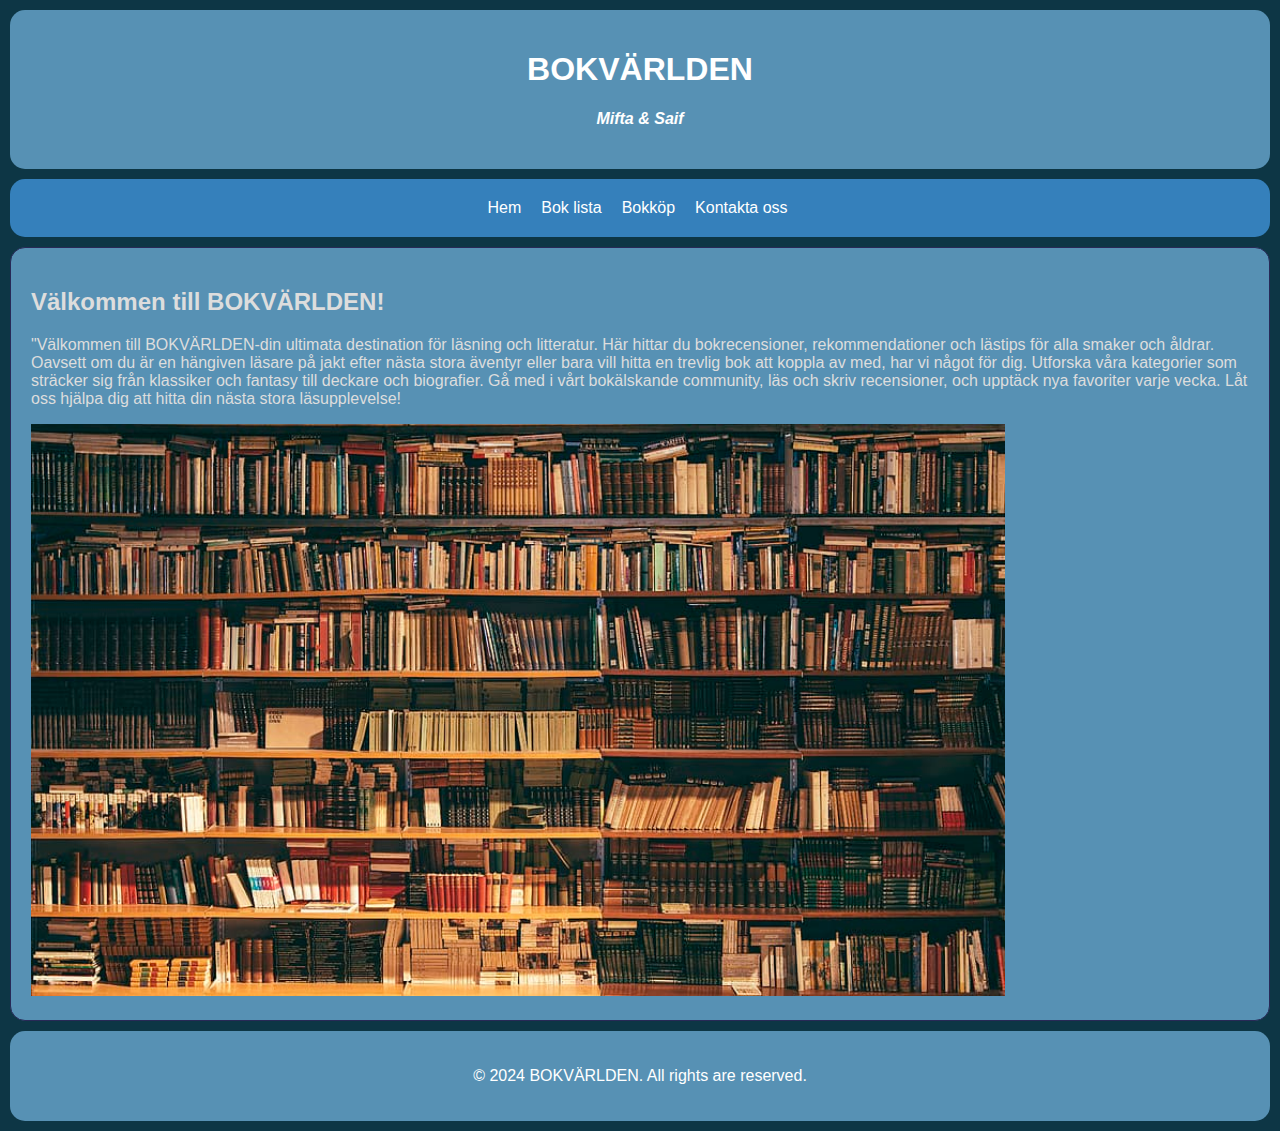
<file: index.html>
<!DOCTYPE html>
<html lang="en">
<head>
    <meta charset="UTF-8">
    <meta name="viewport" content="width=device-width, initial-scale=1.0">
    <meta name="description" content="Välkommen till BOKVÄRLDEN-din ultimata destination för läsning och litteratur. Här hittar du bokrecensioner, rekommendationer och lästips för alla smaker och åldrar. Oavsett om du är en hängiven läsare på jakt efter nästa stora äventyr eller bara vill hitta en trevlig bok att koppla av med, har vi något för dig. Utforska våra kategorier som sträcker sig från klassiker och fantasy till deckare och biografier. Gå med i vårt bokälskande community, läs och skriv recensioner, och upptäck nya favoriter varje vecka. Låt oss hjälpa dig att hitta din nästa stora läsupplevelse!">
    <meta name="title" content="Bokvärlden">
    <title>Mifta och Saifs inlämnings uppgift</title>
    <link rel="stylesheet" href="style.css">
    <script src="script.js"></script>
</head>
<body>
    <header>
        <h1><b>BOKVÄRLDEN</b></h1>
        <h4><i>Mifta & Saif</i></h4>
    </header>
  <nav>
        <a href="index.html">Hem</a>
        <a href="lista.html">Bok lista</a>
        <a href="bokköp.html">Bokköp</a>
        <a href="contact.html">Kontakta oss</a>
   </nav>
    <section >   
        <h2>Välkommen till BOKVÄRLDEN!</h2>
        <p>
          "Välkommen till BOKVÄRLDEN-din ultimata destination för läsning och litteratur. Här hittar du bokrecensioner, rekommendationer och lästips för alla smaker och åldrar.
          <br>
          Oavsett om du är en hängiven läsare på jakt efter nästa stora äventyr eller bara vill hitta en trevlig bok att koppla av med, har vi något för dig. Utforska våra kategorier som sträcker sig från klassiker och fantasy till deckare och biografier. Gå med i vårt bokälskande community, läs och skriv recensioner, och upptäck nya favoriter varje vecka. Låt oss hjälpa dig att hitta din nästa stora läsupplevelse!
        </p>
        <img src="../image/bokvärlden.jpg" alt="Bokvärlden" style="width: 80%; height: auto;">
      </section>
    
    <footer>
        <p>&copy; 2024 BOKVÄRLDEN. All rights are reserved.</p>
      </footer>
      
</body>
</html>
</file>
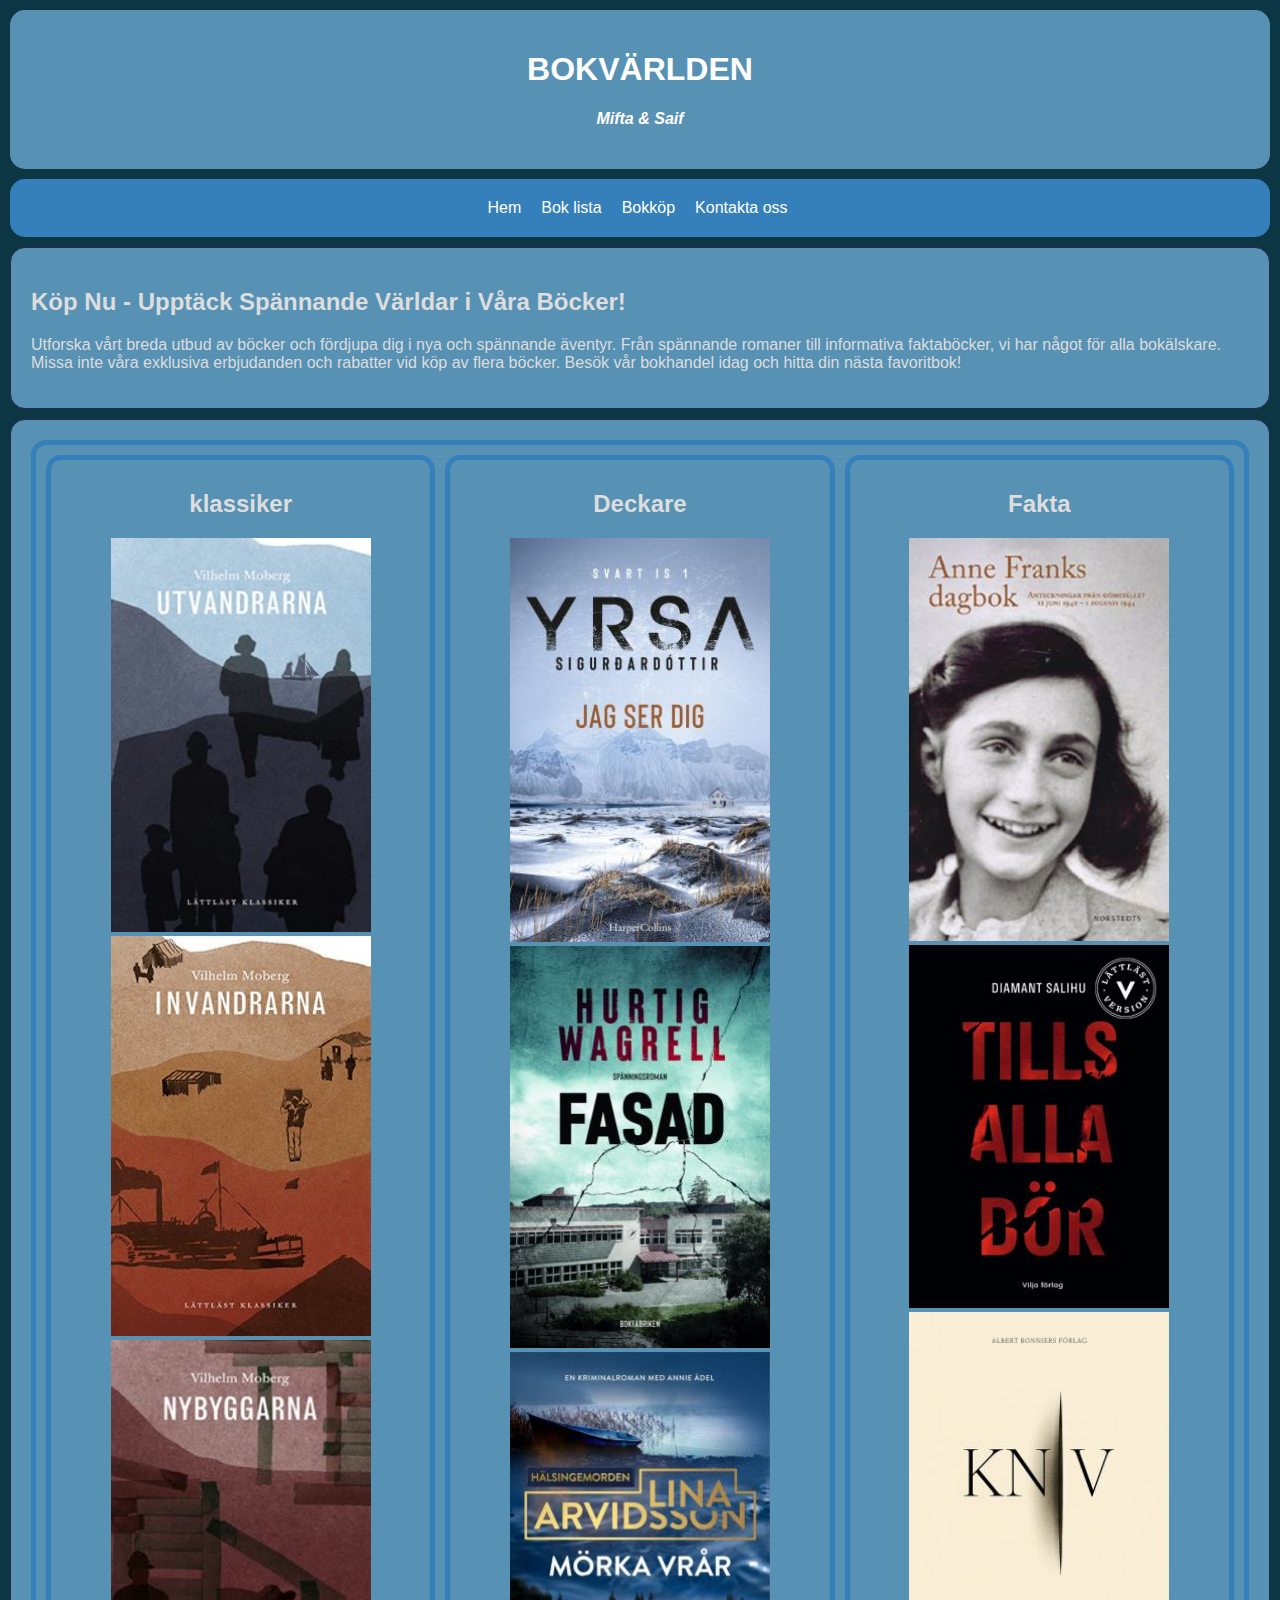
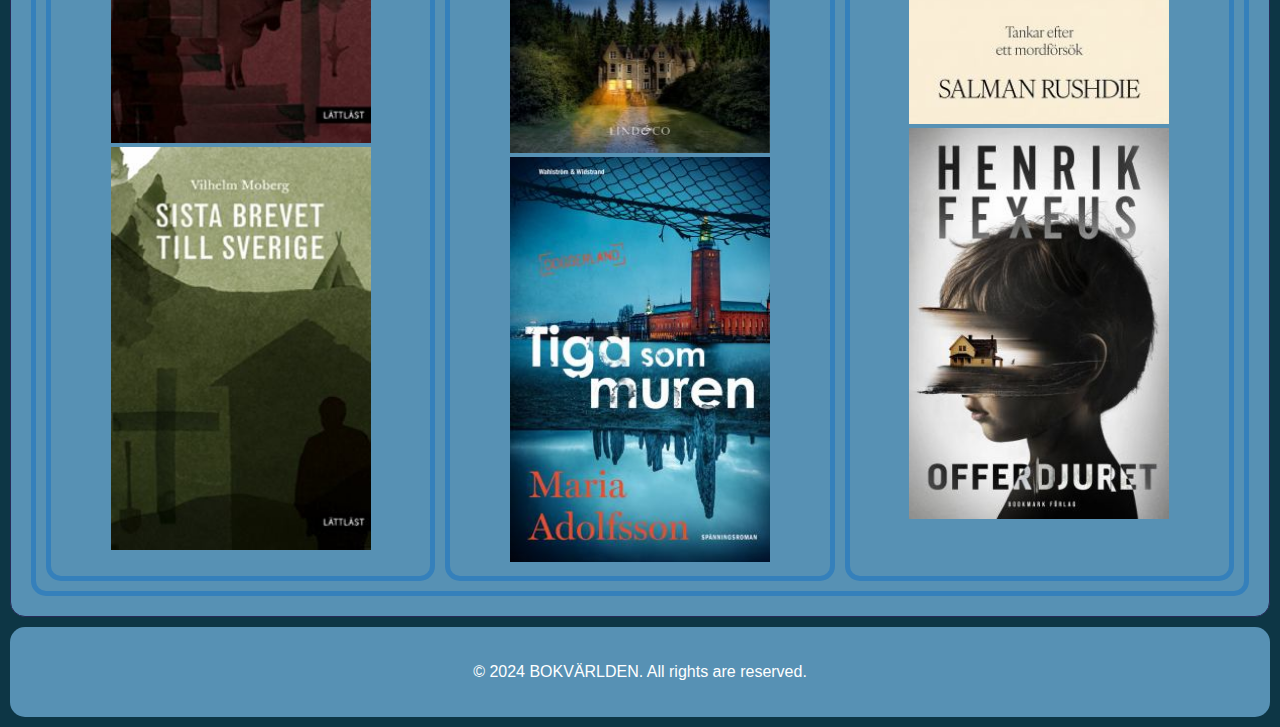
<file: bokköp.html>
<!DOCTYPE html>
<html lang="en">
<head>
    <meta charset="UTF-8">
    <meta name="viewport" content="width=device-width, initial-scale=1.0">
    <title>Mifta och Saifs inlämnings uppgift</title>
    <link rel="stylesheet" href="style.css">
    <script src="script.js"></script>
</head>
<body>
    <header>
        <h1><b>BOKVÄRLDEN</b></h1>
        <h4><i>Mifta & Saif</i></h4>
    </header>
    <nav>
        <a href="index.html">Hem</a>
        <a href="lista.html">Bok lista</a>
        <a href="bokköp.html">Bokköp</a>
        <a href="contact.html">Kontakta oss</a>
    </nav>
   <section>
        <h2> Köp Nu - Upptäck Spännande Världar i Våra Böcker!</h2>
        <p>Utforska vårt breda utbud av böcker och fördjupa dig i nya och spännande äventyr. Från spännande romaner till informativa faktaböcker, vi har något för alla bokälskare. Missa inte våra exklusiva erbjudanden och rabatter vid köp av flera böcker. Besök vår bokhandel idag och hitta din nästa favoritbok!</p>
    </section>
    <section>
        <div class="grid-container">
            <div class="grid-item">
                <h2>klassiker</h2>
                <a href="buy_klassiker.html">
                <img class="cimg" src="../image/utvandrarna.jpg" alt="Utvandrarna"></a>
                <a href="buy_klassiker.html">
                <img class="cimg" src="../image/invandrarna.jpg" alt="Invandrarna"></a>
                <a href="buy_klassiker.html">
                <img class="cimg" src="../image/Nybyggarna.jpg" alt="Nybyggarna"></a>
                <a href="buy_klassiker.html">
                <img class="cimg" src="../image/Sista brevet till Sverige.jpg" alt="Sista brevet till Sverige"></a>
            </div>
            <div class="grid-item">   
                <h2>Deckare</h2>
                <a href="buy_deckare.html">
                <img class="cimg" src="../image/Jag ser dig.jpg" alt="Jag ser dig"></a>
                <a href="buy_deckare.html">
                <img class="cimg" src="../image/Fasad.jpg" alt="Fasad"></a>
                <a href="buy_deckare.html">
                <img class="cimg" src="../image/Mörka vrår.jpg" alt="Mörka vrår"></a>
                <a href="buy_deckare.html">
                <img class="cimg" src="../image/Tiga som muren.jpg" alt="Tiga som muren"></a>   
            </div>
            <div class="grid-item">
                <h2>Fakta</h2>
                <a href="buy_fakta.html">
                <img class="cimg" src="../image/Anne Franks dagbok.jpg" alt="Anne Franks dagbok"></a>
                <a href="buy_fakta.html">
                <img class="cimg" src="../image/Tills alla dör.jpg" alt="Tills alla dör"></a>
                <a href="buy_fakta.html">
                <img class="cimg" src="../image/Kniv.jpg" alt="Kniv"></a>
                <a href="buy_fakta.html">
                <img class="cimg" src="../image/OfferDjuret.jpg" alt="OfferDjuret"></a> 
            </div>
        </div>
    </section>
    <footer>
        <p>&copy; 2024 BOKVÄRLDEN. All rights are reserved.</p>
    </footer>    
</body>
</html>
</file>
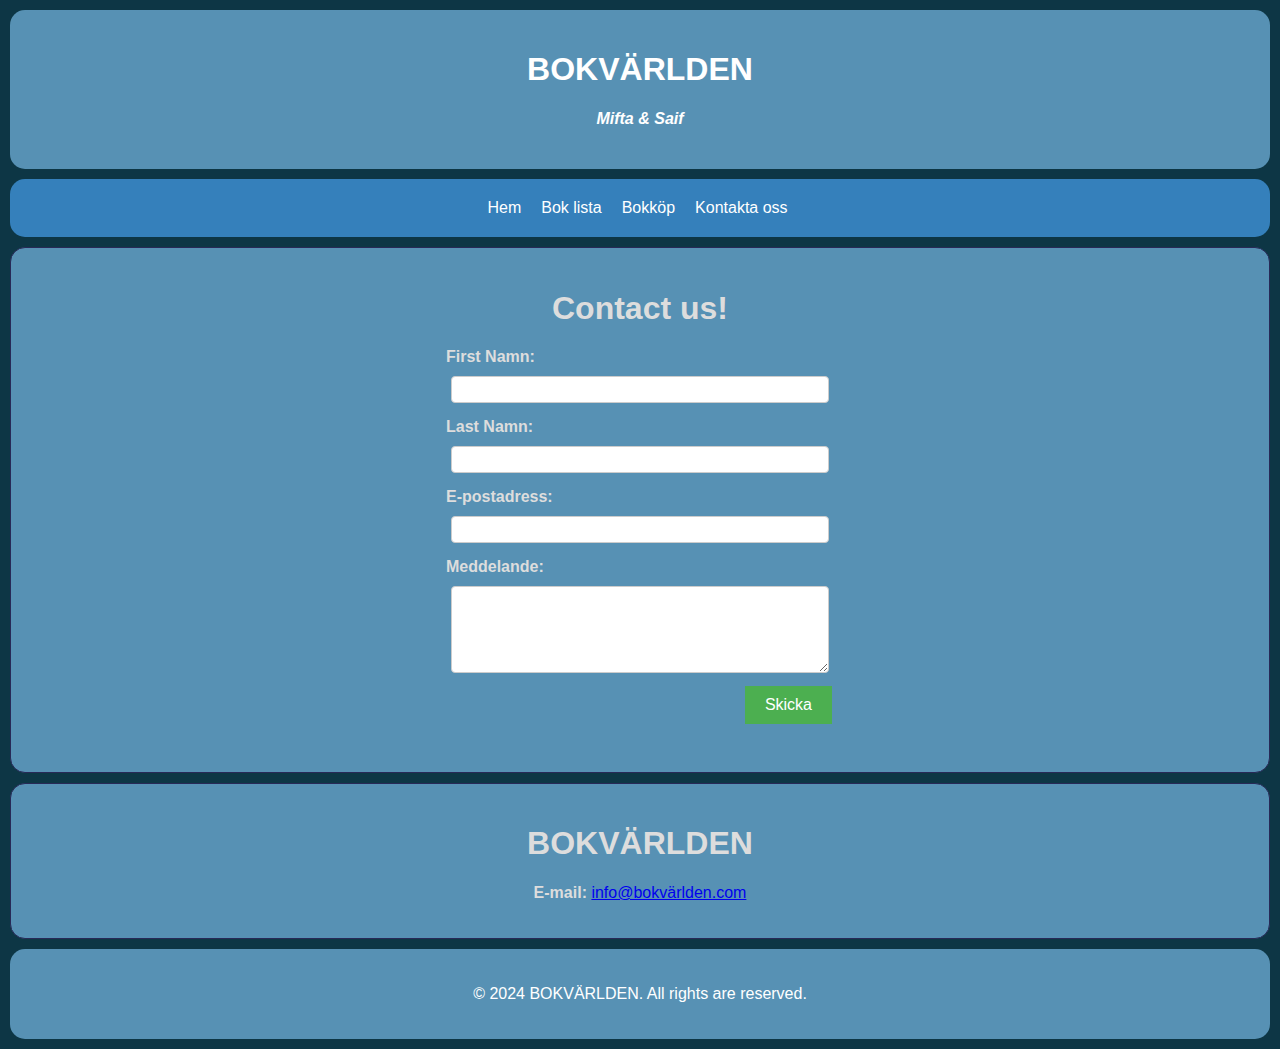
<file: contact.html>
<!DOCTYPE html>
<html lang="en">
<head>
    <meta charset="UTF-8">
    <meta name="viewport" content="width=device-width, initial-scale=1.0">
    <title>Mifta och Saifs inlämnings uppgift</title>
    <link rel="stylesheet" href="style.css">
    <script src="script.js"></script>
</head>
<body>
    <header>
        <h1><b>BOKVÄRLDEN</b></h1>
        <h4><i>Mifta & Saif</i></h4>
    </header>
    <nav>
        <a href="index.html">Hem</a>
        <a href="lista.html">Bok lista</a>
        <a href="bokköp.html">Bokköp</a>
        <a href="contact.html">Kontakta oss</a>
    </nav>

    <section>
        <form action="" method="post">
            <h1 class="ctext"><b>Contact us!</b></h1>
            <label for="fname">First Namn:</label>
            <input type="text" id="fname" name="fname" required>    
            <label for="lname">Last Namn:</label>
            <input type="text" id="lname" name="lname" required>    
            <label for="email">E-postadress:</label>
            <input type="email" id="email" name="email" required>    
            <label for="message">Meddelande:</label>
            <textarea id="message" name="message" rows="5" required></textarea>    
            <input type="submit" value="Skicka" onclick="jclick()">
        </form>
    </section>
    <aside class="ctext">
        <h1>BOKVÄRLDEN</h1>
        <p><strong>E-mail:</strong> <a href="mailto:info@bokvärlden.com">info@bokvärlden.com</a></p>
    </aside>
    <footer>
        <p>&copy; 2024 BOKVÄRLDEN. All rights are reserved.</p>
    </footer>    
</body>
</html>
</file>
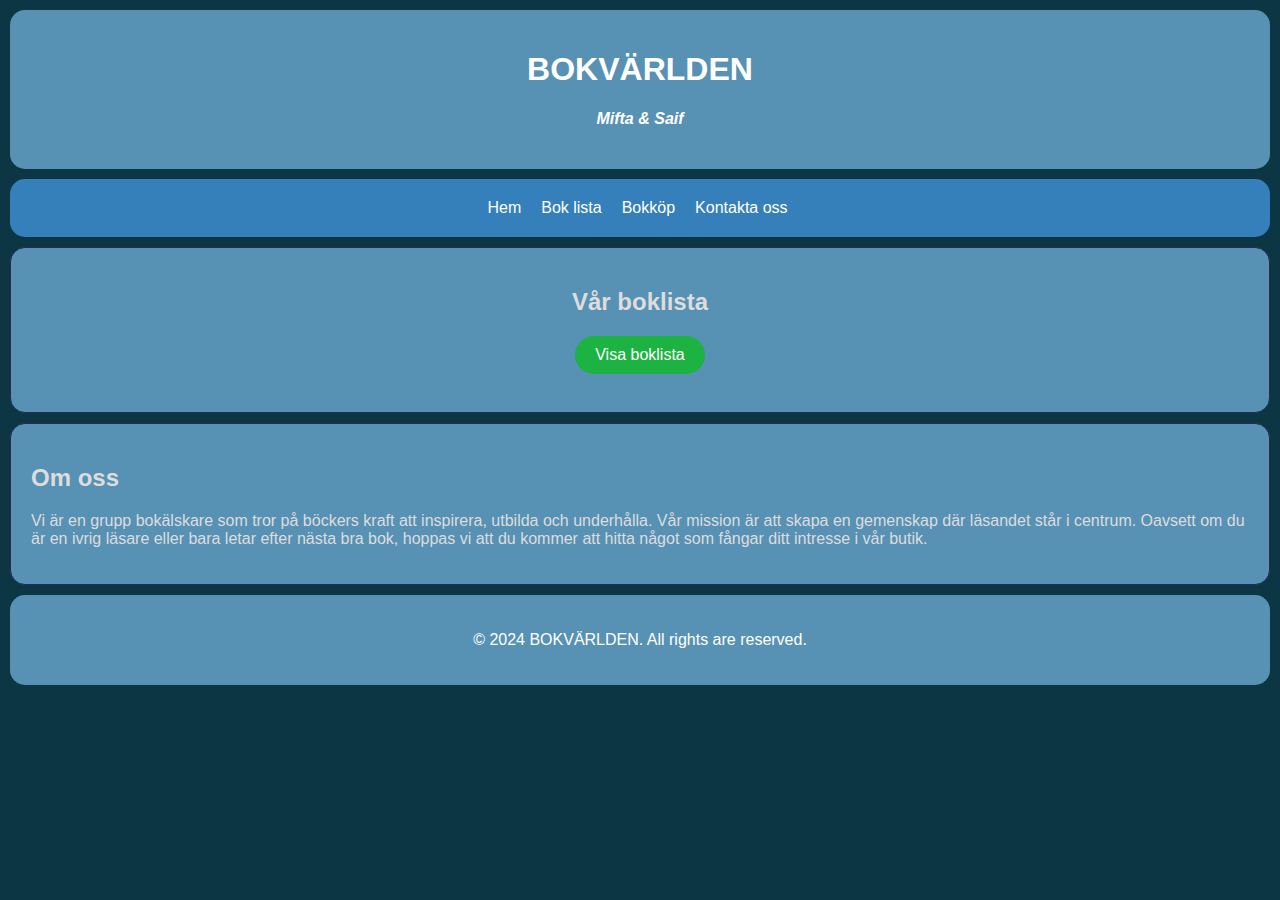
<file: lista.html>
<!DOCTYPE html>
<html lang="en">
<head>
    <meta charset="UTF-8">
    <meta name="viewport" content="width=device-width, initial-scale=1.0">
    <title>Miftas och Seifs inlämnings uppgift</title>
    <link rel="stylesheet" href="style.css">
    <script src="script.js"></script>
</head>
<body>
    <header>
        <h1><b>BOKVÄRLDEN</b></h1>
        <h4><i>Mifta & Saif</i></h4>
    </header>
    <nav>
        <a href="index.html">Hem</a>
        <a href="lista.html">Bok lista</a>
        <a href="bokköp.html">Bokköp</a>
        <a href="contact.html">Kontakta oss</a>
    </nav>
    <section class="centered-section" >
        <h2>Vår boklista</h2>
        <button type="button" onclick="loadDoc()" class="booklist-button">Visa boklista</button>
        <br><br>
        <table id="demo"></table>
    </section>
    <aside>
        <h2>Om oss</h2>
       <p>Vi är en grupp bokälskare som tror på böckers kraft att inspirera, utbilda och underhålla. Vår mission är att skapa en gemenskap där läsandet står i centrum. Oavsett om du är en ivrig läsare eller bara letar efter nästa bra bok, hoppas vi att du kommer att hitta något som fångar ditt intresse i vår butik.</p>
      </aside>
    <footer>
        <p>&copy; 2024 BOKVÄRLDEN. All rights are reserved.</p>
    </footer>
</body>
</html>
</file>
<file: style.css>
body 
{
  font-family: Arial, sans-serif;
  margin: 0;
  padding: 0;
  background-color: #0d3645;  
}    
header, footer
{
  background-color: #5791b4;
  color: #fff;
  padding: 20px;
  margin: 10px;  
  text-align: center;
  border-radius: 15px;
}
nav {
  background-color: #3580BB;
  margin: 10px;
  padding: 20px;
  text-align: center;
  border-radius: 15px;
  display: flex;
  justify-content: center;
  align-items: center;
  gap: 15px;
}

nav a {
  color: #fff;
  text-decoration: none;
  padding-right: 5px;
  text-decoration: none;
  text-align: center;
}

nav a:hover {
  color: #b640c8;
  background-color: #ddd;
}
section, aside 
{color: #ddd;
  padding: 20px;
  margin: 10px;
  background-color: #5791b4;
  border: 1px solid #282957;
  border-radius: 15px;
  text-align: left;
}    

form
{
  max-width: 388px;
  margin: auto;
  margin-bottom: 70px;
}

input[type="submit"] 
{
background-color: #4CAF50;
border: none; 
color:white;
padding: 10px 20px;
text-align: center;
text-decoration: none;
display: block;
font-size: 16px;
margin: 4px 2px;
cursor: pointer;
float: right;
}

input[type="submit"]:hover {
  background-color: #3580BB; 
  color: #fff; 
}

input[type="text"], input[type="email"], textarea 
{
padding: 5px;
margin: 5px;
border: 1px solid #ccc;
border-radius: 4px;
box-sizing: border-box;
width: 378px;
}

label 
{
display: block;
font-weight: bold;
margin-top: 10px;
margin-bottom: 5px;
}

.booklist-button {
  background-color: #1cb342 ; 
  color: #fff; 
  padding: 10px 20px; 
  font-size: 16px; 
  border: none; 
  border-radius: 25px; 
  cursor: pointer; 
  transition: background-color 0.3s, color 0.3s; 
}

.booklist-button:hover {
  background-color: #3580BB; 
  color: #e1e1e1; 
}
.centered-section {
  text-align: center;
  padding-top: 20px;
}
table,th,td 
{
  border : 1px solid black;
  border-collapse: collapse;
  text-align: center;
}

th,td 
{
  padding: 5px;
}

.ctext
{
  text-align: center;
}

div 
{
  border: 5px solid #3580BB;
  padding:10px;
  border-radius: 15px;
}
  
.grid-container 
{
  display: grid;
  gap: 10px;
}
  
.grid-item 
{
  text-align: center;
}
  
.grid-item img 
{
  max-width: 100%;
  height: auto;
}

.cimg
{
  width: 260px;
}
  
@media (max-width: 1200px)
{
  @media (min-width: 665px)
  {
    nav 
    {
      flex-direction: column;
    }
    nav a
    {
      padding: 10px 0;
    }
    .grid-container
    {
      grid-template-columns: repeat(2, 1fr);
    }
  }
  @media (max-width: 665px) 
  {
    nav 
    {
      flex-direction: column;
    }
    nav a
    {
      padding: 10px 0;
    }
    .grid-container 
    {
      grid-template-columns: 1fr;
    }
  }
}

@media (min-width: 1200px)
{
  .grid-container 
  {
    grid-template-columns: repeat(3, 1fr);
  }
}
</file>
